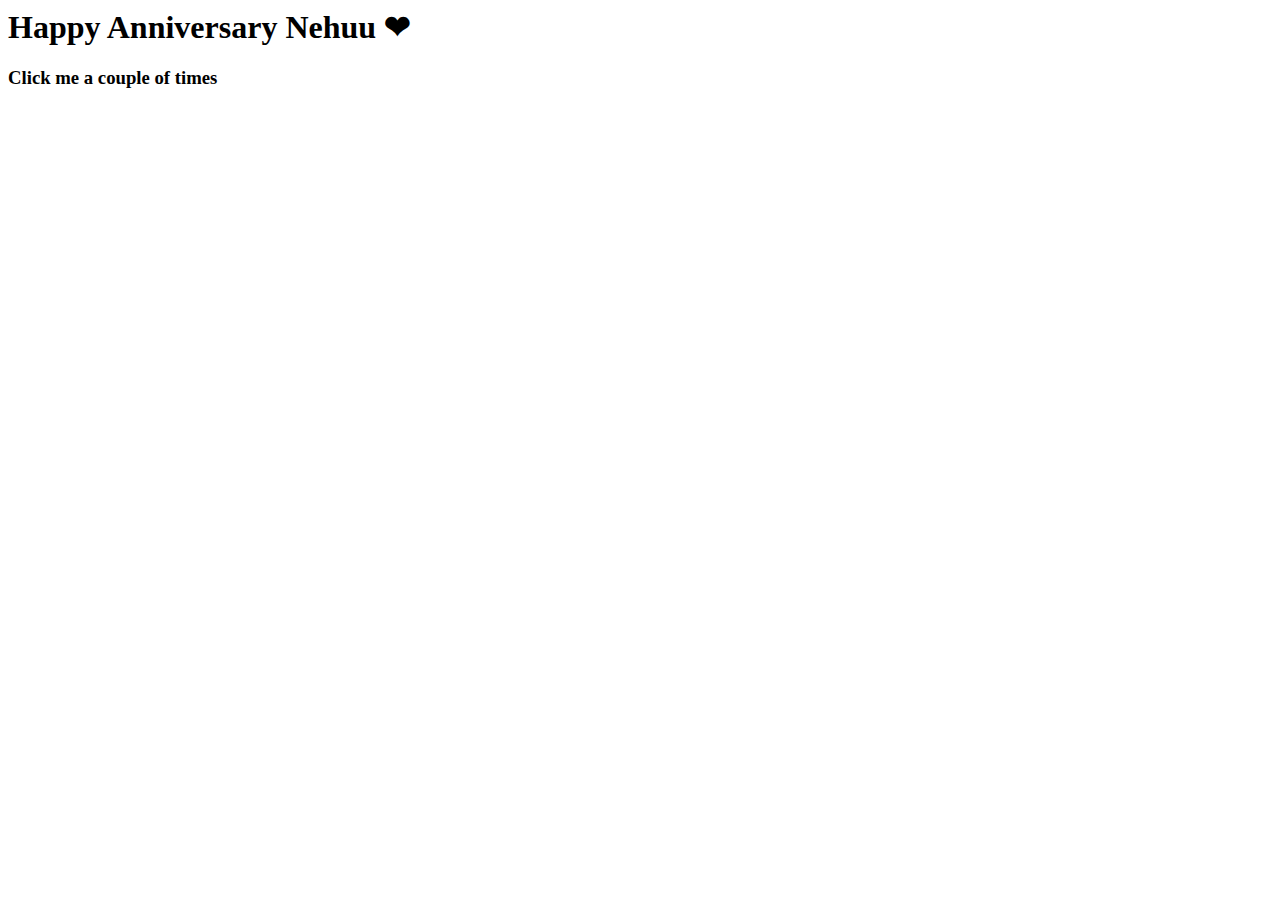
<file: anniversary/index.html>
<html>
<head>
<link rel='stylesheet' href='https://nehu.netlify.com/anniversary/style1.css' />
<script>


$(":header").click(function(){
    $("#container").append("<div id = 'heart'></div>")

    anime({
  targets: '#heart',
  scale: function(el, index) {
    return anime.random(.3, .5); 
  },
      
   rotate: {
    value: function(el, index) {
    return anime.random(-40, 40); 
  },
    duration: function(el, index) {
    return anime.random(400, 2000); 
  },
    easing: 'easeInOutExpo'
  },
  delay: 50,
  translateX: function(el, index) {
    return anime.random(10, 50); 
  },
   translateY: function(el, index) {
    return anime.random(10, 100); 
  },  
  direction: 'alternate',
  elasticity:300,
  loop: true
       
   });

      $("#heart").css("left", Math.random() *260);
        $("#heart").css("top", Math.random() *240);

  });
         

     

</script>
</head>
<body>

<h1> Happy Anniversary Nehuu ❤</h1>
<p>
<h3>Click me a couple of times</h3>

<div id = "container">

</div>
</body>
</html>
</file>
